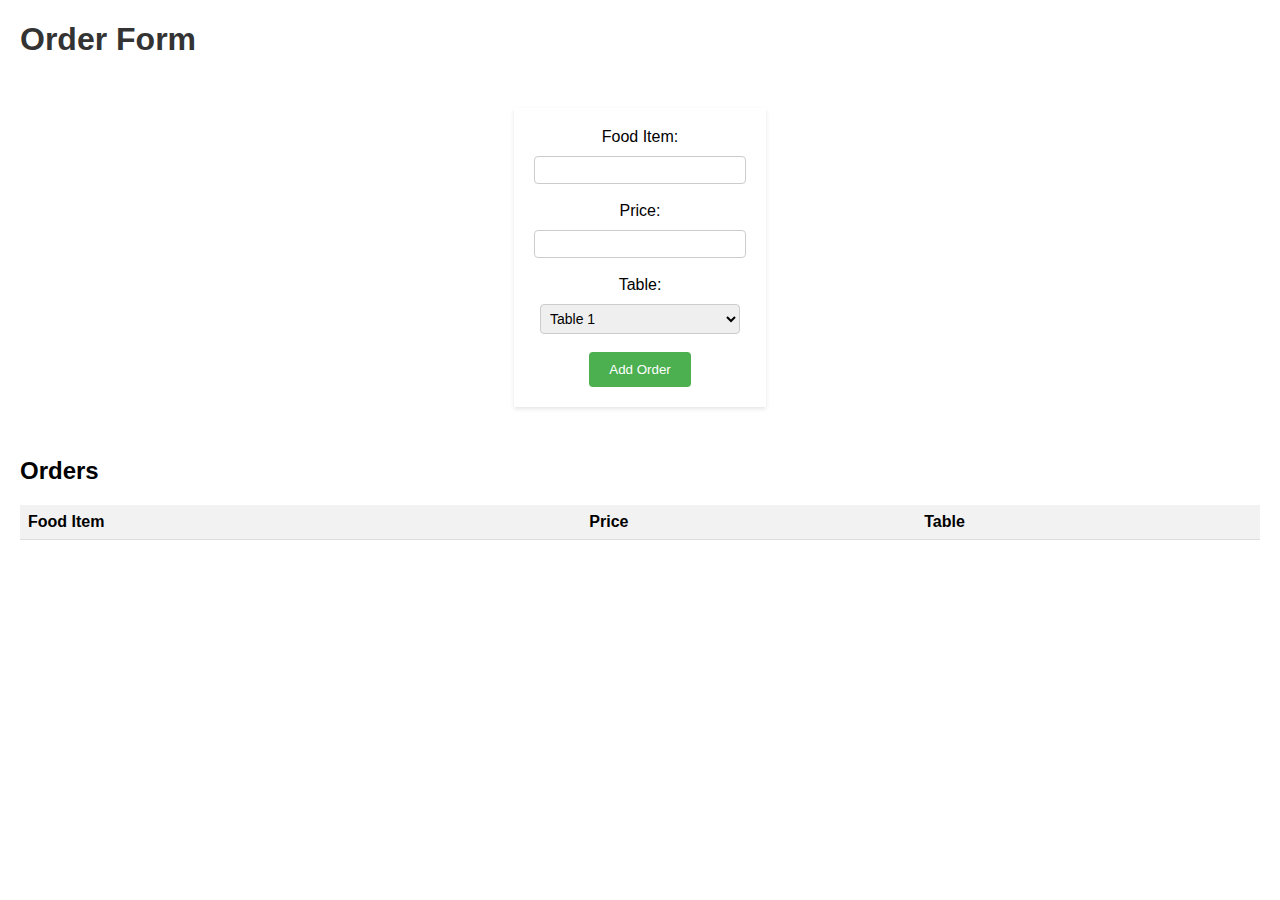
<file: todo/Index.html>
<!DOCTYPE html>
<html>
<head>
    <title>Order Form</title>
    <style>
        body {
            font-family: Arial, sans-serif;
            margin: 20px;
        }
        .container {
            max-width: fit-content;
            margin: 50px auto;
            padding: 20px;
            background-color: #fff;
            box-shadow: 0 2px 4px rgba(0, 0, 0, 0.1);
        }

        h1 {
            color: #333;
        }

        form {
            margin-bottom: 20px;
            text-align: center;
        }

        label {
            display: block;
            margin-bottom: 10px;
        }

        input[type="text"],
        input[type="number"],
        select {
            width: 200px;
            padding: 5px;
            border: 1px solid #ccc;
            border-radius: 4px;
            font-size: 14px;
        }

        button {
            padding: 10px 20px;
            background-color: #4CAF50;
            color: #fff;
            border: none;
            border-radius: 4px;
            cursor: pointer;
        }

        button:hover {
            background-color: #45a049;
        }

        table {
            width: 100%;
            border-collapse: collapse;
            margin-top: 20px;
        }

        th, td {
            padding: 8px;
            text-align: left;
            border-bottom: 1px solid #ddd;
        }

        th {
            background-color: #f2f2f2;
        }
    </style>
    <script>
		var orders = [];

function sleep(ms) {
    return new Promise(resolve => setTimeout(resolve, ms));
}

async function loadOrders() {
    var table = document.getElementById("order-table");
    table.innerHTML = `
        <tr>
            <th>Food Item</th>
            <th>Price</th>
            <th>Table</th>
            <th>Edit</th>
            <th>Delete</th>
        </tr>
    `;

    orders.forEach(async function(order, index) {
        var row = table.insertRow(-1);
        var foodCell = row.insertCell(0);
        var priceCell = row.insertCell(1);
        var tableCell = row.insertCell(2);
        var editCell = row.insertCell(3);
        var deleteCell = row.insertCell(4);

        foodCell.textContent = order.food;
        priceCell.textContent = order.price;
        tableCell.textContent = order.table;

        var editButton = document.createElement("button");
        editButton.textContent = "Edit";
        editButton.onclick = function() {
            editOrder(index);
        };

        var deleteButton = document.createElement("button");
        deleteButton.textContent = "Delete";
        deleteButton.onclick = function() {
            deleteOrder(index);
        };

        editCell.appendChild(editButton);
        deleteCell.appendChild(deleteButton);

        await sleep(0); // Introduce a small delay to allow UI rendering
    });
}

async function addOrder() {
    var food = document.getElementById("food").value;
    var price = document.getElementById("price").value;
    var table = document.getElementById("table").value;
if(food==''||price==''||table==''){
	return;
}
var order = {
        food: food,
        price: price,
        table: table
    };

    orders.push(order);
    localStorage.setItem("orders", JSON.stringify(orders));

    document.getElementById("food").value = "";
    document.getElementById("price").value = "";
    document.getElementById("table").value = "";

    await loadOrders();
}

async function deleteOrder(index) {
    orders.splice(index, 1);
    localStorage.setItem("orders", JSON.stringify(orders));
    await loadOrders();
}

async function editOrder(index) {
    var table = document.getElementById("order-table");
    var row = table.rows[index + 1]; // Adjust the row index to account for header row

    var foodCell = row.cells[0];
    var priceCell = row.cells[1];
    var tableCell = row.cells[2];
    var editCell = row.cells[3];

    var foodInput = document.createElement("input");
    foodInput.type = "text";
    foodInput.value = foodCell.textContent;

    var priceInput = document.createElement("input");
    priceInput.type = "number";
    priceInput.value = priceCell.textContent;

    var tableInput = document.createElement("select");
    tableInput.innerHTML = '<option value="Table 1">Table 1</option><option value="Table 2">Table 2</option><option value="Table 3">Table 3</option>';
    tableInput.value = tableCell.textContent;

    foodCell.textContent = "";
    foodCell.appendChild(foodInput);

    priceCell.textContent = "";
    priceCell.appendChild(priceInput);

    tableCell.textContent = "";
    tableCell.appendChild(tableInput);

    editCell.textContent = "";

    var saveButton = document.createElement("button");
    saveButton.textContent = "Save";
    saveButton.onclick = async function() {
        var updatedFood = foodInput.value;
        var updatedPrice = priceInput.value;
        var updatedTable = tableInput.value;

        orders[index] = {
            food: updatedFood,
            price: updatedPrice,
            table: updatedTable
        };

        localStorage.setItem("orders", JSON.stringify(orders));
        await loadOrders();
    };

    editCell.appendChild(saveButton);
}

(async function() {
    orders = JSON.parse(localStorage.getItem("orders")) || [];
    await loadOrders();
})();

	</script>
</head>
<body>
    <h1>Order Form</h1>

    <form class="container">
        <label for="food">Food Item:</label>
        <input type="text" id="food" name="food" required><br><br>
        <label for="price">Price:</label>
        <input type="number" id="price" name="price" required><br><br>

        <label for="table">Table:</label>
        <select id="table" name="table">
            <option value="Table 1">Table 1</option>
            <option value="Table 2">Table 2</option>
            <option value="Table 3">Table 3</option>
        </select><br><br>

        <button type="button" onclick="addOrder()">Add Order</button>
    </form>

    <h2>Orders</h2>
    <table id="order-table">
        <tr>
            <th>Food Item</th>
            <th>Price</th>
            <th>Table</th>
        </tr>
    </table>
</body>
</html>
</file>
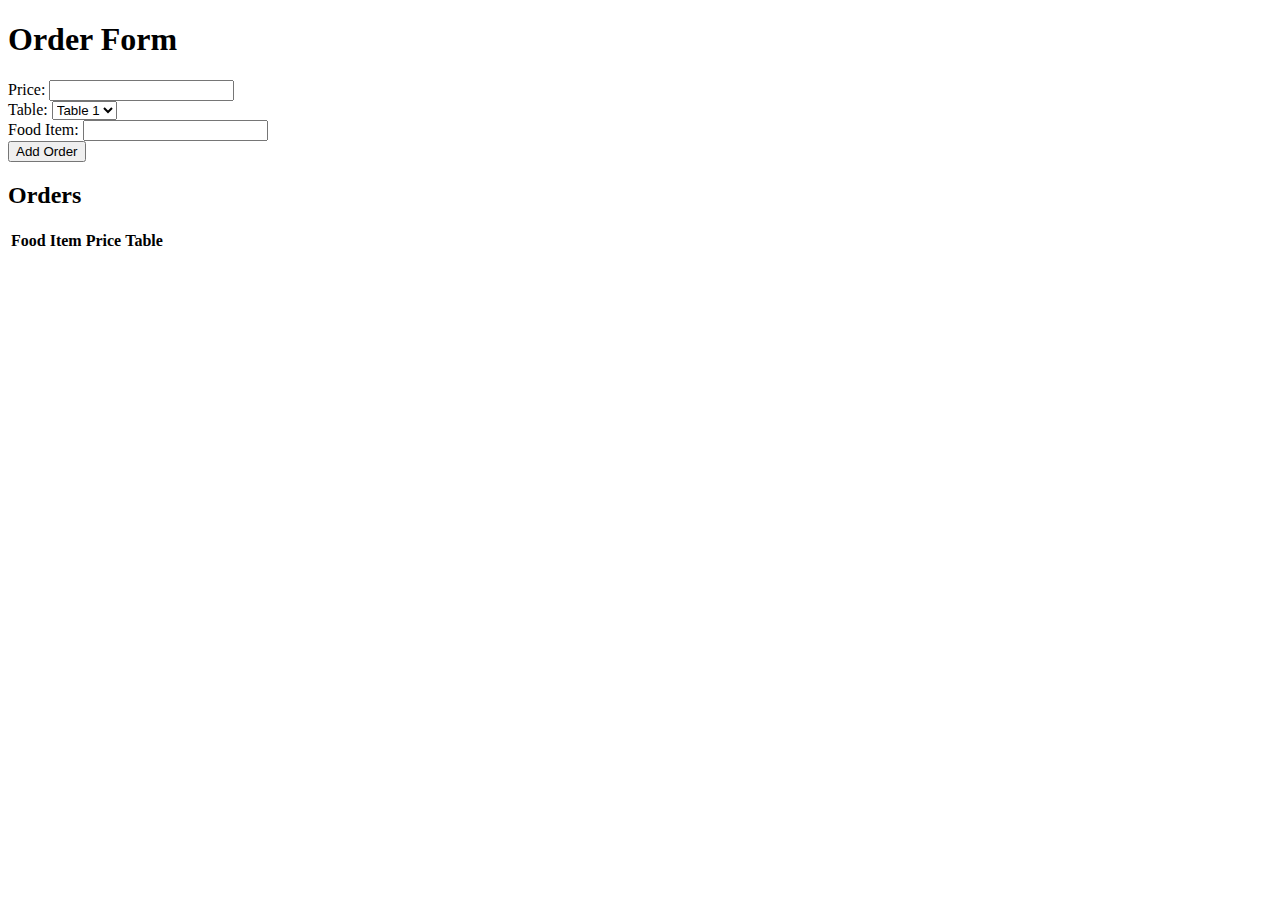
<file: sharpener.html>
<!DOCTYPE html>
<html>
<head>
	<title>Order Form</title>
	<link href="https://cdn.jsdelivr.net/npm/bootstrap@5.3.0-alpha3/dist/css/bootstrap.min.css" rel="stylesheet" integrity="sha384-KK94CHFLLe+nY2dmCWGMq91rCGa5gtU4mk92HdvYe+M/SXH301p5ILy+dN9+nJOZ" crossorigin="anonymous">
	<script src="https://cdn.jsdelivr.net/npm/bootstrap@5.3.0-alpha3/dist/js/bootstrap.bundle.min.js" integrity="sha384-ENjdO4Dr2bkBIFxQpeoTz1HIcje39Wm4jDKdf19U8gI4ddQ3GYNS7NTKfAdVQSZe" crossorigin="anonymous"></script>
	<script>
		// Define the API endpoint
		const API_URL = "https://crudcrud.com/api/43246c9c878f4a6687d62701c06c1633/orders";

		// Function to add a new order
		function addOrder() {
			// Get values from form inputs
			var price = document.getElementById("price").value;
			var table = document.getElementById("table").value;
			var food = document.getElementById("food").value;

			// Create a new order object
			var order = {
				food: food,
				price: price,
				table: table
			};

			// Send a POST request to the API to create a new order
			fetch(API_URL, {
				method: "POST",
				headers: {
					"Content-Type": "application/json"
				},
				body: JSON.stringify(order)
			})
			.then(response => response.json())
			.then(data => {
				// Add the new order to the table
				var table = document.getElementById("order-table");
				var row = table.insertRow(-1);
				var cell1 = row.insertCell(0);
				var cell2 = row.insertCell(1);
				var cell3 = row.insertCell(2);
				cell1.innerHTML = data.food;
				cell2.innerHTML = data.price;
				cell3.innerHTML = data.table;
			})
			.catch(error => console.error(error));
		}

		// Function to load all orders from the API
		function loadOrders() {
			// Send a GET request to the API to get all orders
			fetch(API_URL)
			.then(response => response.json())
			.then(data => {
				// Add each order to the table
				var table = document.getElementById("order-table");
				data.forEach(order => {
					var row = table.insertRow(-1);
					var cell1 = row.insertCell(0);
					var cell2 = row.insertCell(1);
					var cell3 = row.insertCell(2);
					cell1.innerHTML = order.food;
					cell2.innerHTML = order.price;
					cell3.innerHTML = order.table;
				});
			})
			.catch(error => console.error(error));
		}

		// Load all orders when the page loads
		window.onload = loadOrders;
	</script>
</head>
<body>
	<h1>Order Form</h1>
	<form>
		<label for="price">Price:</label>
		<input type="number" id="price" name="price" required><br>

		<label for="table">Table:</label>
		<select id="table" name="table">
			<option value="Table 1">Table 1</option>
			<option value="Table 2">Table 2</option>
			<option value="Table 3">Table 3</option>
		</select><br>

		<label for="food">Food Item:</label>
		<input type="text" id="food" name="food" required><br>

		<input type="button" value="Add Order" onclick="addOrder()">
	</form>

	<h2>Orders</h2>
	<table id="order-table">
		<tr>
			<th>Food Item</th>
			<th>Price</th>
			<th>Table</th>
		</tr>
	</table>
</body>
</html>
</file>
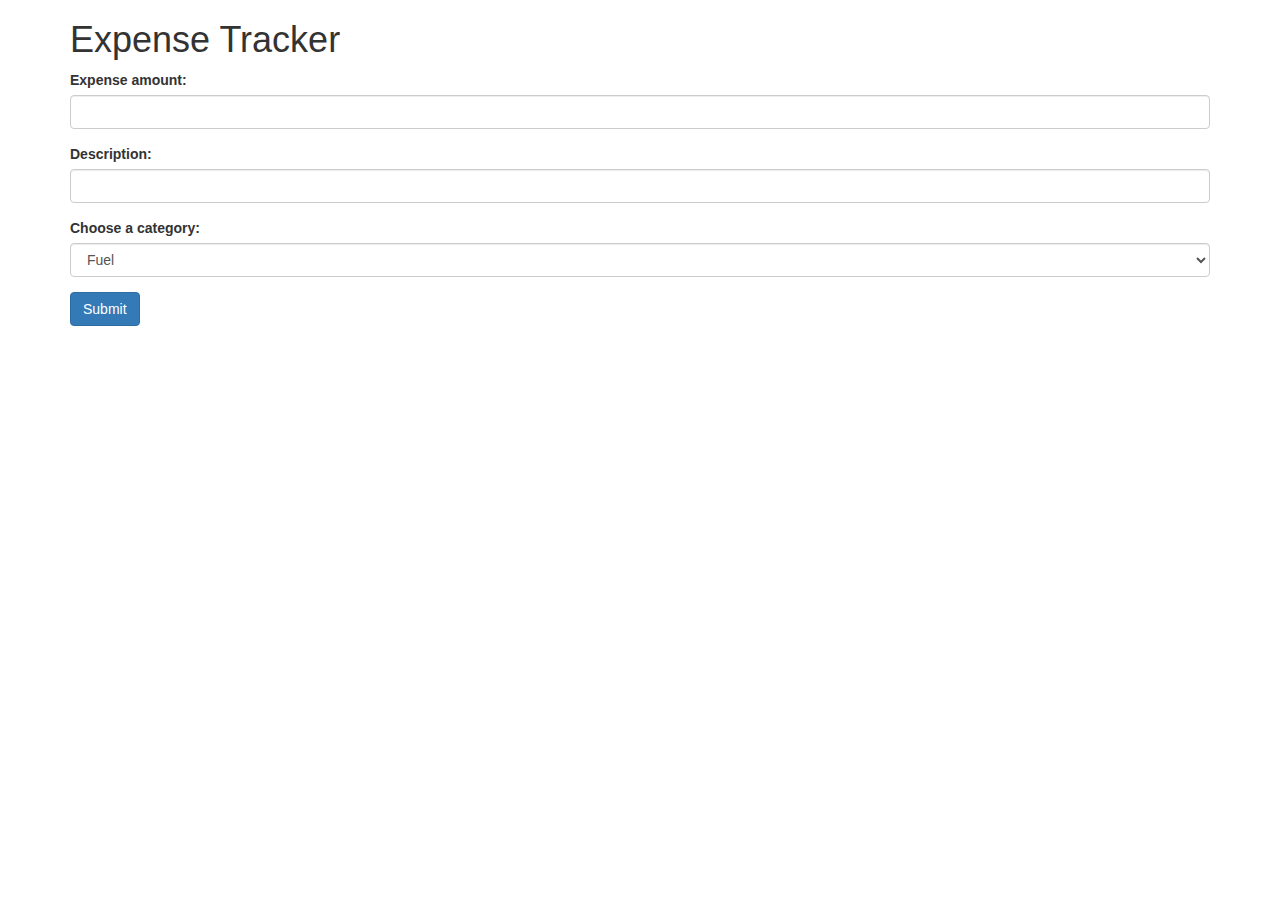
<file: practice/expense tracker.html>
<!DOCTYPE html>
<html lang="en">
<head>
  <meta charset="UTF-8">
  <title>Expense Tracker</title>
  <link rel="stylesheet" href="https://maxcdn.bootstrapcdn.com/bootstrap/3.3.7/css/bootstrap.min.css">
  <style>
    .display {
      margin-bottom: 5px;
    }
    .delete {
      margin-left: 5px;
    }
    .edit {
      margin-left: 5px;
    }
  </style>
</head>
<body>
  <div class="container">
    <h1>Expense Tracker</h1>
    <form id="login-form">
      <div class="form-group">
        <label for="amount">Expense amount:</label>
        <input type="number" id="amount" name="amount" class="form-control">
      </div>
      <div class="form-group">
        <label for="description">Description:</label>
        <input type="text" id="description" name="description" class="form-control">
      </div>
      <div class="form-group">
        <label for="category">Choose a category:</label>
        <select id="category" name="category" class="form-control">
          <option value="fuel">Fuel</option>
          <option value="vegetables">Vegetables</option>
          <option value="clothing">Clothing</option>
          <option value="food">Food</option>
        </select>
      </div>
      <button type="submit" class="btn btn-primary">Submit</button>
    </form>
    <div id="task"></div>
  </div>
  <script>
    const loginForm = document.getElementById("login-form");

    loginForm.addEventListener("submit", function(event) {
      event.preventDefault(); // prevent default form submission behavior

      const amount = document.getElementById("amount").value;
      const description = document.getElementById("description").value;
      const category = document.getElementById("category").value;
      const obj = {
        amount,
        description,
        category
      }

      let display = document.createElement('p');
      display.className = 'display';
      display.textContent = amount+' '+description+' '+category;
      let delete_btn = document.createElement('button');
      delete_btn.className = 'delete btn btn-danger';
      delete_btn.textContent = 'X'; 
      let edit_btn = document.createElement('button');
      edit_btn.className = 'edit btn btn-warning';
      edit_btn.textContent = 'Edit';

      let task = document.getElementById('task');
      task.appendChild(display);
      display.appendChild(delete_btn);
      display.appendChild(edit_btn);

      // store user details in local storage
      localStorage.setItem("object",JSON.stringify(obj))
    });

    let deleteitem = document.getElementById('task');
    deleteitem.addEventListener('click', remove);

    function remove(e){
      if(e.target.classList.contains('delete')){
        if(confirm('Are You Sure?')){
          var li = e.target.parentElement;
          task.removeChild(li);
        }
      } else if(e.target.classList.contains('edit')){
        if(confirm('Are You Sure?')){
          var li = e.target.parentElement;
          let user = li.textContent.split(' ')[0];
          let pass = li.textContent.split(' ')[1];
          let categ = li.textContent.split(' ')[2];
          let user_input = document.getElementById('amount');
          user_input.value=user;
          let pass_input = document.getElementById('description');
          pass_input.value=pass;
          let category_input = document.getElementById('category');
          category_input.value = categ;

          task.removeChild(li);
        }
      }
    };
</file>
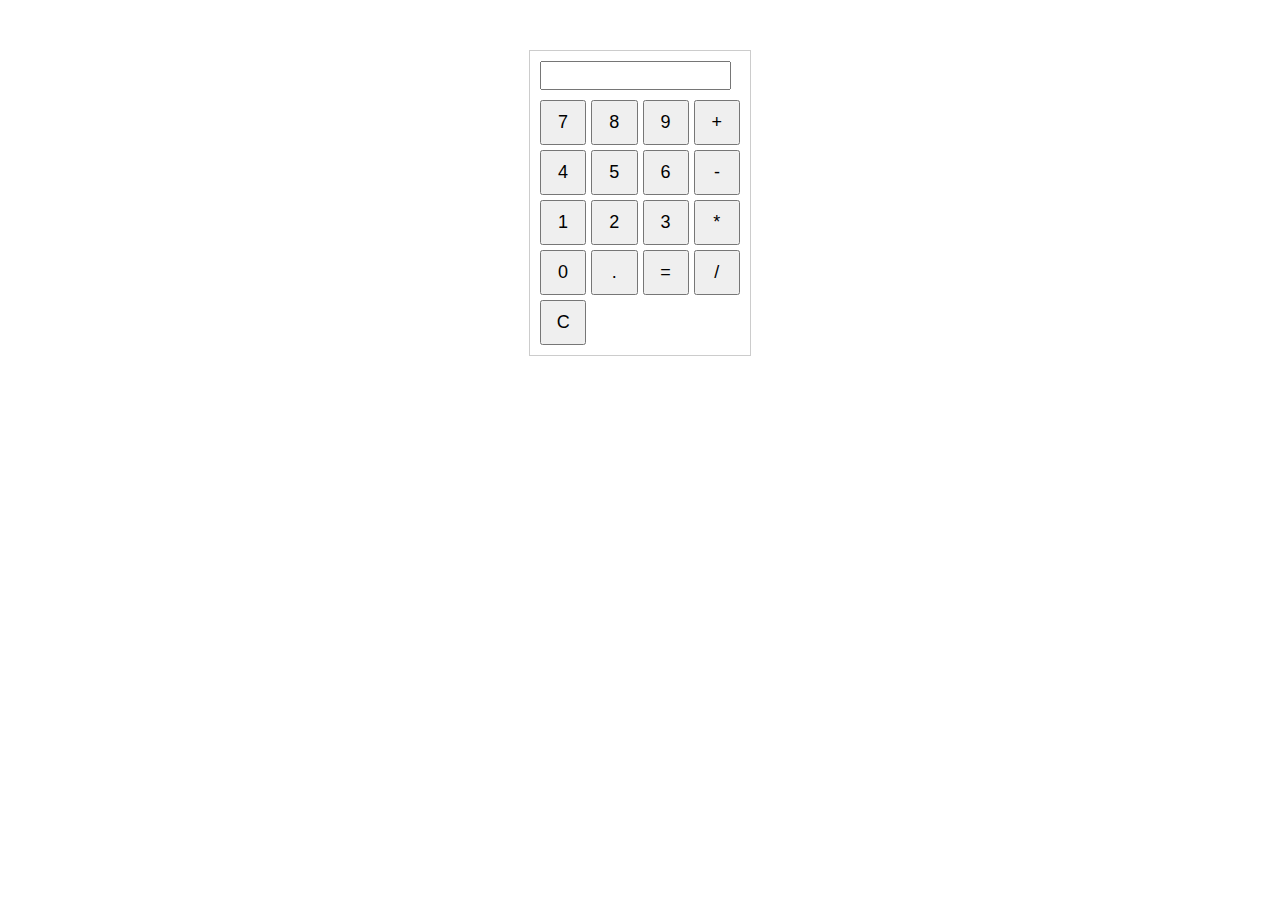
<file: todo/image.html>
<!DOCTYPE html>
<html>
<head>
  <title>Calculator</title>
 <style>
    .calculator {
  width: 200px;
  margin: 50px auto;
  border: 1px solid #ccc;
  padding: 10px;
}

.calculator input {
  width: auto;
  margin-bottom: 10px;
  padding: 5px;
}

.calculator .buttons {
  display: grid;
  grid-template-columns: repeat(4, 1fr);
  grid-gap: 5px;
}

.calculator button {
  padding: 10px;
  font-size: 18px;
}

 </style>
</head>
<body>
  <div class="calculator">
    <input type="text" id="input">
    <div class="buttons">
      <button class="number">7</button>
      <button class="number">8</button>
      <button class="number">9</button>
      <button class="operator">+</button>
      <button class="number">4</button>
      <button class="number">5</button>
      <button class="number">6</button>
      <button class="operator">-</button>
      <button class="number">1</button>
      <button class="number">2</button>
      <button class="number">3</button>
      <button class="operator">*</button>
      <button class="number">0</button>
      <button class="operator">.</button>
      <button id="equal">=</button>
      <button class="operator">/</button>
      <button id="clear">C</button>
    </div>
  </div>

 <script>// Selecting elements
    const inputField = document.getElementById('input');
    const numberButtons = document.querySelectorAll('.number');
    const operatorButtons = document.querySelectorAll('.operator');
    const equalButton = document.getElementById('equal');
    const clearButton = document.getElementById('clear');
    
    // Event listeners for number buttons
    numberButtons.forEach(button => {
      button.addEventListener('click', () => {
        // Append the clicked number to the input field
        inputField.value += button.textContent;
      });
    });
    
    // Event listener for operator buttons
    operatorButtons.forEach(button => {
      button.addEventListener('click', () => {
        // Append the clicked operator to the input field
        inputField.value += button.textContent;
      });
    });
    
    // Event listener for equal button
    equalButton.addEventListener('click', () => {
      // Evaluate the expression in the input field and display the result
      inputField.value = eval(inputField.value);
    });
    
    // Event listener for clear button
    clearButton.addEventListener('click', () => {
      // Clear the input field
      inputField.value = '';
    });
    </script>
</body>
</html>
</file>
